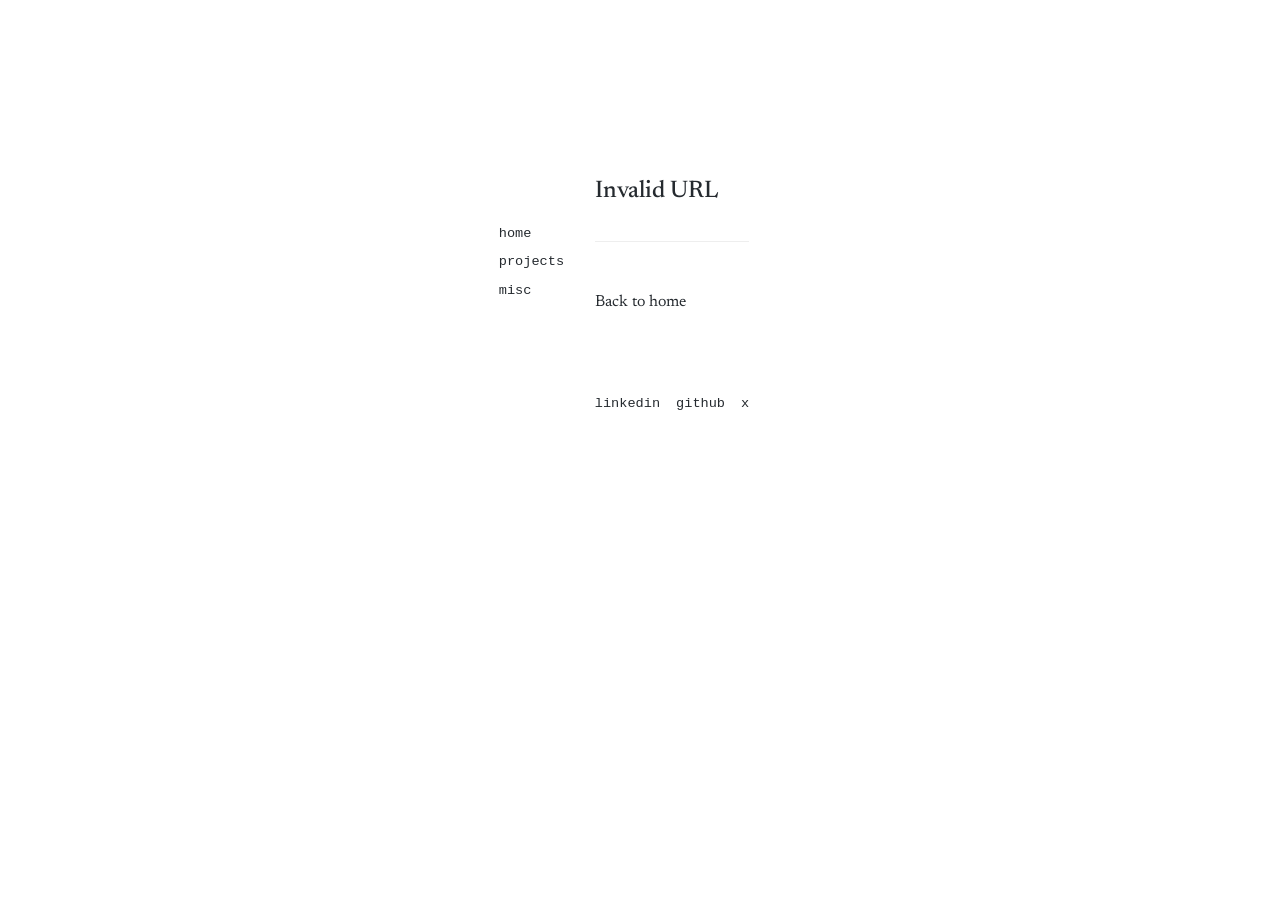
<file: index.html>
<!doctype html>
<html lang="en">
  <head>
    <meta charset="UTF-8" />
    <link rel="icon" type="image/jpeg" href="/xiaofei.jpeg" />
    <meta name="viewport" content="width=device-width, initial-scale=1.0" />
    <title>arnold</title>
    <script type="text/javascript">
      var l = window.location.href;
      const regex = /^((?:https?:\/\/|(?!\w+:\/\/))[^\/]+)\/(?!#)/;
      window.location.href = l.replace(regex, '$1/#/');
    </script>
    <script async src="https://pagead2.googlesyndication.com/pagead/js/adsbygoogle.js?client=ca-pub-2647835666414081"
     crossorigin="anonymous"></script>
    <script type="module" crossorigin src="/assets/index-B4SWoALn.js"></script>
    <link rel="modulepreload" crossorigin href="/assets/vendor-nMe-4TIH.js">
    <link rel="stylesheet" crossorigin href="/assets/index-hOQbu9Yd.css">
  </head>
  <body>
    <div id="root"></div>
  </body>
</html>
</file>
<file: assets/index-hOQbu9Yd.css>
@import"https://fonts.googleapis.com/css2?family=Newsreader:ital,opsz,wght@0,6..72,300;0,6..72,400;0,6..72,500;1,6..72,400&display=swap";@font-face{font-display:block;font-family:KaTeX_AMS;font-style:normal;font-weight:400;src:url(/assets/KaTeX_AMS-Regular-BQhdFMY1.woff2) format("woff2"),url(/assets/KaTeX_AMS-Regular-DMm9YOAa.woff) format("woff"),url(/assets/KaTeX_AMS-Regular-DRggAlZN.ttf) format("truetype")}@font-face{font-display:block;font-family:KaTeX_Caligraphic;font-style:normal;font-weight:700;src:url(/assets/KaTeX_Caligraphic-Bold-Dq_IR9rO.woff2) format("woff2"),url(/assets/KaTeX_Caligraphic-Bold-BEiXGLvX.woff) format("woff"),url(/assets/KaTeX_Caligraphic-Bold-ATXxdsX0.ttf) format("truetype")}@font-face{font-display:block;font-family:KaTeX_Caligraphic;font-style:normal;font-weight:400;src:url(/assets/KaTeX_Caligraphic-Regular-Di6jR-x-.woff2) format("woff2"),url(/assets/KaTeX_Caligraphic-Regular-CTRA-rTL.woff) format("woff"),url(/assets/KaTeX_Caligraphic-Regular-wX97UBjC.ttf) format("truetype")}@font-face{font-display:block;font-family:KaTeX_Fraktur;font-style:normal;font-weight:700;src:url(/assets/KaTeX_Fraktur-Bold-CL6g_b3V.woff2) format("woff2"),url(/assets/KaTeX_Fraktur-Bold-BsDP51OF.woff) format("woff"),url(/assets/KaTeX_Fraktur-Bold-BdnERNNW.ttf) format("truetype")}@font-face{font-display:block;font-family:KaTeX_Fraktur;font-style:normal;font-weight:400;src:url(/assets/KaTeX_Fraktur-Regular-CTYiF6lA.woff2) format("woff2"),url(/assets/KaTeX_Fraktur-Regular-Dxdc4cR9.woff) format("woff"),url(/assets/KaTeX_Fraktur-Regular-CB_wures.ttf) format("truetype")}@font-face{font-display:block;font-family:KaTeX_Main;font-style:normal;font-weight:700;src:url(/assets/KaTeX_Main-Bold-Cx986IdX.woff2) format("woff2"),url(/assets/KaTeX_Main-Bold-Jm3AIy58.woff) format("woff"),url(/assets/KaTeX_Main-Bold-waoOVXN0.ttf) format("truetype")}@font-face{font-display:block;font-family:KaTeX_Main;font-style:italic;font-weight:700;src:url(/assets/KaTeX_Main-BoldItalic-DxDJ3AOS.woff2) format("woff2"),url(/assets/KaTeX_Main-BoldItalic-SpSLRI95.woff) format("woff"),url(/assets/KaTeX_Main-BoldItalic-DzxPMmG6.ttf) format("truetype")}@font-face{font-display:block;font-family:KaTeX_Main;font-style:italic;font-weight:400;src:url(/assets/KaTeX_Main-Italic-NWA7e6Wa.woff2) format("woff2"),url(/assets/KaTeX_Main-Italic-BMLOBm91.woff) format("woff"),url(/assets/KaTeX_Main-Italic-3WenGoN9.ttf) format("truetype")}@font-face{font-display:block;font-family:KaTeX_Main;font-style:normal;font-weight:400;src:url(/assets/KaTeX_Main-Regular-B22Nviop.woff2) format("woff2"),url(/assets/KaTeX_Main-Regular-Dr94JaBh.woff) format("woff"),url(/assets/KaTeX_Main-Regular-ypZvNtVU.ttf) format("truetype")}@font-face{font-display:block;font-family:KaTeX_Math;font-style:italic;font-weight:700;src:url(/assets/KaTeX_Math-BoldItalic-CZnvNsCZ.woff2) format("woff2"),url(/assets/KaTeX_Math-BoldItalic-iY-2wyZ7.woff) format("woff"),url(/assets/KaTeX_Math-BoldItalic-B3XSjfu4.ttf) format("truetype")}@font-face{font-display:block;font-family:KaTeX_Math;font-style:italic;font-weight:400;src:url(/assets/KaTeX_Math-Italic-t53AETM-.woff2) format("woff2"),url(/assets/KaTeX_Math-Italic-DA0__PXp.woff) format("woff"),url(/assets/KaTeX_Math-Italic-flOr_0UB.ttf) format("truetype")}@font-face{font-display:block;font-family:KaTeX_SansSerif;font-style:normal;font-weight:700;src:url(/assets/KaTeX_SansSerif-Bold-D1sUS0GD.woff2) format("woff2"),url(/assets/KaTeX_SansSerif-Bold-DbIhKOiC.woff) format("woff"),url(/assets/KaTeX_SansSerif-Bold-CFMepnvq.ttf) format("truetype")}@font-face{font-display:block;font-family:KaTeX_SansSerif;font-style:italic;font-weight:400;src:url(/assets/KaTeX_SansSerif-Italic-C3H0VqGB.woff2) format("woff2"),url(/assets/KaTeX_SansSerif-Italic-DN2j7dab.woff) format("woff"),url(/assets/KaTeX_SansSerif-Italic-YYjJ1zSn.ttf) format("truetype")}@font-face{font-display:block;font-family:KaTeX_SansSerif;font-style:normal;font-weight:400;src:url(/assets/KaTeX_SansSerif-Regular-DDBCnlJ7.woff2) format("woff2"),url(/assets/KaTeX_SansSerif-Regular-CS6fqUqJ.woff) format("woff"),url(/assets/KaTeX_SansSerif-Regular-BNo7hRIc.ttf) format("truetype")}@font-face{font-display:block;font-family:KaTeX_Script;font-style:normal;font-weight:400;src:url(/assets/KaTeX_Script-Regular-D3wIWfF6.woff2) format("woff2"),url(/assets/KaTeX_Script-Regular-D5yQViql.woff) format("woff"),url(/assets/KaTeX_Script-Regular-C5JkGWo-.ttf) format("truetype")}@font-face{font-display:block;font-family:KaTeX_Size1;font-style:normal;font-weight:400;src:url(/assets/KaTeX_Size1-Regular-mCD8mA8B.woff2) format("woff2"),url(/assets/KaTeX_Size1-Regular-C195tn64.woff) format("woff"),url(/assets/KaTeX_Size1-Regular-Dbsnue_I.ttf) format("truetype")}@font-face{font-display:block;font-family:KaTeX_Size2;font-style:normal;font-weight:400;src:url(/assets/KaTeX_Size2-Regular-Dy4dx90m.woff2) format("woff2"),url(/assets/KaTeX_Size2-Regular-oD1tc_U0.woff) format("woff"),url(/assets/KaTeX_Size2-Regular-B7gKUWhC.ttf) format("truetype")}@font-face{font-display:block;font-family:KaTeX_Size3;font-style:normal;font-weight:400;src:url([data-uri]) format("woff2"),url(/assets/KaTeX_Size3-Regular-CTq5MqoE.woff) format("woff"),url(/assets/KaTeX_Size3-Regular-DgpXs0kz.ttf) format("truetype")}@font-face{font-display:block;font-family:KaTeX_Size4;font-style:normal;font-weight:400;src:url(/assets/KaTeX_Size4-Regular-Dl5lxZxV.woff2) format("woff2"),url(/assets/KaTeX_Size4-Regular-BF-4gkZK.woff) format("woff"),url(/assets/KaTeX_Size4-Regular-DWFBv043.ttf) format("truetype")}@font-face{font-display:block;font-family:KaTeX_Typewriter;font-style:normal;font-weight:400;src:url(/assets/KaTeX_Typewriter-Regular-CO6r4hn1.woff2) format("woff2"),url(/assets/KaTeX_Typewriter-Regular-C0xS9mPB.woff) format("woff"),url(/assets/KaTeX_Typewriter-Regular-D3Ib7_Hf.ttf) format("truetype")}.katex{font: 1.21em KaTeX_Main,Times New Roman,serif;line-height:1.2;text-indent:0;text-rendering:auto}.katex *{-ms-high-contrast-adjust:none!important;border-color:currentColor}.katex .katex-version:after{content:"0.16.38"}.katex .katex-mathml{clip:rect(1px,1px,1px,1px);border:0;height:1px;overflow:hidden;padding:0;position:absolute;width:1px}.katex .katex-html>.newline{display:block}.katex .base{position:relative;white-space:nowrap;width:-webkit-min-content;width:-moz-min-content;width:min-content}.katex .base,.katex .strut{display:inline-block}.katex .textbf{font-weight:700}.katex .textit{font-style:italic}.katex .textrm{font-family:KaTeX_Main}.katex .textsf{font-family:KaTeX_SansSerif}.katex .texttt{font-family:KaTeX_Typewriter}.katex .mathnormal{font-family:KaTeX_Math;font-style:italic}.katex .mathit{font-family:KaTeX_Main;font-style:italic}.katex .mathrm{font-style:normal}.katex .mathbf{font-family:KaTeX_Main;font-weight:700}.katex .boldsymbol{font-family:KaTeX_Math;font-style:italic;font-weight:700}.katex .amsrm,.katex .mathbb,.katex .textbb{font-family:KaTeX_AMS}.katex .mathcal{font-family:KaTeX_Caligraphic}.katex .mathfrak,.katex .textfrak{font-family:KaTeX_Fraktur}.katex .mathboldfrak,.katex .textboldfrak{font-family:KaTeX_Fraktur;font-weight:700}.katex .mathtt{font-family:KaTeX_Typewriter}.katex .mathscr,.katex .textscr{font-family:KaTeX_Script}.katex .mathsf,.katex .textsf{font-family:KaTeX_SansSerif}.katex .mathboldsf,.katex .textboldsf{font-family:KaTeX_SansSerif;font-weight:700}.katex .mathitsf,.katex .mathsfit,.katex .textitsf{font-family:KaTeX_SansSerif;font-style:italic}.katex .mainrm{font-family:KaTeX_Main;font-style:normal}.katex .vlist-t{border-collapse:collapse;display:inline-table;table-layout:fixed}.katex .vlist-r{display:table-row}.katex .vlist{display:table-cell;position:relative;vertical-align:bottom}.katex .vlist>span{display:block;height:0;position:relative}.katex .vlist>span>span{display:inline-block}.katex .vlist>span>.pstrut{overflow:hidden;width:0}.katex .vlist-t2{margin-right:-2px}.katex .vlist-s{display:table-cell;font-size:1px;min-width:2px;vertical-align:bottom;width:2px}.katex .vbox{align-items:baseline;display:inline-flex;flex-direction:column}.katex .hbox{width:100%}.katex .hbox,.katex .thinbox{display:inline-flex;flex-direction:row}.katex .thinbox{max-width:0;width:0}.katex .msupsub{text-align:left}.katex .mfrac>span>span{text-align:center}.katex .mfrac .frac-line{border-bottom-style:solid;display:inline-block;width:100%}.katex .hdashline,.katex .hline,.katex .mfrac .frac-line,.katex .overline .overline-line,.katex .rule,.katex .underline .underline-line{min-height:1px}.katex .mspace{display:inline-block}.katex .smash{display:inline;line-height:0}.katex .clap,.katex .llap,.katex .rlap{position:relative;width:0}.katex .clap>.inner,.katex .llap>.inner,.katex .rlap>.inner{position:absolute}.katex .clap>.fix,.katex .llap>.fix,.katex .rlap>.fix{display:inline-block}.katex .llap>.inner{right:0}.katex .clap>.inner,.katex .rlap>.inner{left:0}.katex .clap>.inner>span{margin-left:-50%;margin-right:50%}.katex .rule{border:0 solid;display:inline-block;position:relative}.katex .hline,.katex .overline .overline-line,.katex .underline .underline-line{border-bottom-style:solid;display:inline-block;width:100%}.katex .hdashline{border-bottom-style:dashed;display:inline-block;width:100%}.katex .sqrt>.root{margin-left:.2777777778em;margin-right:-.5555555556em}.katex .fontsize-ensurer.reset-size1.size1,.katex .sizing.reset-size1.size1{font-size:1em}.katex .fontsize-ensurer.reset-size1.size2,.katex .sizing.reset-size1.size2{font-size:1.2em}.katex .fontsize-ensurer.reset-size1.size3,.katex .sizing.reset-size1.size3{font-size:1.4em}.katex .fontsize-ensurer.reset-size1.size4,.katex .sizing.reset-size1.size4{font-size:1.6em}.katex .fontsize-ensurer.reset-size1.size5,.katex .sizing.reset-size1.size5{font-size:1.8em}.katex .fontsize-ensurer.reset-size1.size6,.katex .sizing.reset-size1.size6{font-size:2em}.katex .fontsize-ensurer.reset-size1.size7,.katex .sizing.reset-size1.size7{font-size:2.4em}.katex .fontsize-ensurer.reset-size1.size8,.katex .sizing.reset-size1.size8{font-size:2.88em}.katex .fontsize-ensurer.reset-size1.size9,.katex .sizing.reset-size1.size9{font-size:3.456em}.katex .fontsize-ensurer.reset-size1.size10,.katex .sizing.reset-size1.size10{font-size:4.148em}.katex .fontsize-ensurer.reset-size1.size11,.katex .sizing.reset-size1.size11{font-size:4.976em}.katex .fontsize-ensurer.reset-size2.size1,.katex .sizing.reset-size2.size1{font-size:.8333333333em}.katex .fontsize-ensurer.reset-size2.size2,.katex .sizing.reset-size2.size2{font-size:1em}.katex .fontsize-ensurer.reset-size2.size3,.katex .sizing.reset-size2.size3{font-size:1.1666666667em}.katex .fontsize-ensurer.reset-size2.size4,.katex .sizing.reset-size2.size4{font-size:1.3333333333em}.katex .fontsize-ensurer.reset-size2.size5,.katex .sizing.reset-size2.size5{font-size:1.5em}.katex .fontsize-ensurer.reset-size2.size6,.katex .sizing.reset-size2.size6{font-size:1.6666666667em}.katex .fontsize-ensurer.reset-size2.size7,.katex .sizing.reset-size2.size7{font-size:2em}.katex .fontsize-ensurer.reset-size2.size8,.katex .sizing.reset-size2.size8{font-size:2.4em}.katex .fontsize-ensurer.reset-size2.size9,.katex .sizing.reset-size2.size9{font-size:2.88em}.katex .fontsize-ensurer.reset-size2.size10,.katex .sizing.reset-size2.size10{font-size:3.4566666667em}.katex .fontsize-ensurer.reset-size2.size11,.katex .sizing.reset-size2.size11{font-size:4.1466666667em}.katex .fontsize-ensurer.reset-size3.size1,.katex .sizing.reset-size3.size1{font-size:.7142857143em}.katex .fontsize-ensurer.reset-size3.size2,.katex .sizing.reset-size3.size2{font-size:.8571428571em}.katex .fontsize-ensurer.reset-size3.size3,.katex .sizing.reset-size3.size3{font-size:1em}.katex .fontsize-ensurer.reset-size3.size4,.katex .sizing.reset-size3.size4{font-size:1.1428571429em}.katex .fontsize-ensurer.reset-size3.size5,.katex .sizing.reset-size3.size5{font-size:1.2857142857em}.katex .fontsize-ensurer.reset-size3.size6,.katex .sizing.reset-size3.size6{font-size:1.4285714286em}.katex .fontsize-ensurer.reset-size3.size7,.katex .sizing.reset-size3.size7{font-size:1.7142857143em}.katex .fontsize-ensurer.reset-size3.size8,.katex .sizing.reset-size3.size8{font-size:2.0571428571em}.katex .fontsize-ensurer.reset-size3.size9,.katex .sizing.reset-size3.size9{font-size:2.4685714286em}.katex .fontsize-ensurer.reset-size3.size10,.katex .sizing.reset-size3.size10{font-size:2.9628571429em}.katex .fontsize-ensurer.reset-size3.size11,.katex .sizing.reset-size3.size11{font-size:3.5542857143em}.katex .fontsize-ensurer.reset-size4.size1,.katex .sizing.reset-size4.size1{font-size:.625em}.katex .fontsize-ensurer.reset-size4.size2,.katex .sizing.reset-size4.size2{font-size:.75em}.katex .fontsize-ensurer.reset-size4.size3,.katex .sizing.reset-size4.size3{font-size:.875em}.katex .fontsize-ensurer.reset-size4.size4,.katex .sizing.reset-size4.size4{font-size:1em}.katex .fontsize-ensurer.reset-size4.size5,.katex .sizing.reset-size4.size5{font-size:1.125em}.katex .fontsize-ensurer.reset-size4.size6,.katex .sizing.reset-size4.size6{font-size:1.25em}.katex .fontsize-ensurer.reset-size4.size7,.katex .sizing.reset-size4.size7{font-size:1.5em}.katex .fontsize-ensurer.reset-size4.size8,.katex .sizing.reset-size4.size8{font-size:1.8em}.katex .fontsize-ensurer.reset-size4.size9,.katex .sizing.reset-size4.size9{font-size:2.16em}.katex .fontsize-ensurer.reset-size4.size10,.katex .sizing.reset-size4.size10{font-size:2.5925em}.katex .fontsize-ensurer.reset-size4.size11,.katex .sizing.reset-size4.size11{font-size:3.11em}.katex .fontsize-ensurer.reset-size5.size1,.katex .sizing.reset-size5.size1{font-size:.5555555556em}.katex .fontsize-ensurer.reset-size5.size2,.katex .sizing.reset-size5.size2{font-size:.6666666667em}.katex .fontsize-ensurer.reset-size5.size3,.katex .sizing.reset-size5.size3{font-size:.7777777778em}.katex .fontsize-ensurer.reset-size5.size4,.katex .sizing.reset-size5.size4{font-size:.8888888889em}.katex .fontsize-ensurer.reset-size5.size5,.katex .sizing.reset-size5.size5{font-size:1em}.katex .fontsize-ensurer.reset-size5.size6,.katex .sizing.reset-size5.size6{font-size:1.1111111111em}.katex .fontsize-ensurer.reset-size5.size7,.katex .sizing.reset-size5.size7{font-size:1.3333333333em}.katex .fontsize-ensurer.reset-size5.size8,.katex .sizing.reset-size5.size8{font-size:1.6em}.katex .fontsize-ensurer.reset-size5.size9,.katex .sizing.reset-size5.size9{font-size:1.92em}.katex .fontsize-ensurer.reset-size5.size10,.katex .sizing.reset-size5.size10{font-size:2.3044444444em}.katex .fontsize-ensurer.reset-size5.size11,.katex .sizing.reset-size5.size11{font-size:2.7644444444em}.katex .fontsize-ensurer.reset-size6.size1,.katex .sizing.reset-size6.size1{font-size:.5em}.katex .fontsize-ensurer.reset-size6.size2,.katex .sizing.reset-size6.size2{font-size:.6em}.katex .fontsize-ensurer.reset-size6.size3,.katex .sizing.reset-size6.size3{font-size:.7em}.katex .fontsize-ensurer.reset-size6.size4,.katex .sizing.reset-size6.size4{font-size:.8em}.katex .fontsize-ensurer.reset-size6.size5,.katex .sizing.reset-size6.size5{font-size:.9em}.katex .fontsize-ensurer.reset-size6.size6,.katex .sizing.reset-size6.size6{font-size:1em}.katex .fontsize-ensurer.reset-size6.size7,.katex .sizing.reset-size6.size7{font-size:1.2em}.katex .fontsize-ensurer.reset-size6.size8,.katex .sizing.reset-size6.size8{font-size:1.44em}.katex .fontsize-ensurer.reset-size6.size9,.katex .sizing.reset-size6.size9{font-size:1.728em}.katex .fontsize-ensurer.reset-size6.size10,.katex .sizing.reset-size6.size10{font-size:2.074em}.katex .fontsize-ensurer.reset-size6.size11,.katex .sizing.reset-size6.size11{font-size:2.488em}.katex .fontsize-ensurer.reset-size7.size1,.katex .sizing.reset-size7.size1{font-size:.4166666667em}.katex .fontsize-ensurer.reset-size7.size2,.katex .sizing.reset-size7.size2{font-size:.5em}.katex .fontsize-ensurer.reset-size7.size3,.katex .sizing.reset-size7.size3{font-size:.5833333333em}.katex .fontsize-ensurer.reset-size7.size4,.katex .sizing.reset-size7.size4{font-size:.6666666667em}.katex .fontsize-ensurer.reset-size7.size5,.katex .sizing.reset-size7.size5{font-size:.75em}.katex .fontsize-ensurer.reset-size7.size6,.katex .sizing.reset-size7.size6{font-size:.8333333333em}.katex .fontsize-ensurer.reset-size7.size7,.katex .sizing.reset-size7.size7{font-size:1em}.katex .fontsize-ensurer.reset-size7.size8,.katex .sizing.reset-size7.size8{font-size:1.2em}.katex .fontsize-ensurer.reset-size7.size9,.katex .sizing.reset-size7.size9{font-size:1.44em}.katex .fontsize-ensurer.reset-size7.size10,.katex .sizing.reset-size7.size10{font-size:1.7283333333em}.katex .fontsize-ensurer.reset-size7.size11,.katex .sizing.reset-size7.size11{font-size:2.0733333333em}.katex .fontsize-ensurer.reset-size8.size1,.katex .sizing.reset-size8.size1{font-size:.3472222222em}.katex .fontsize-ensurer.reset-size8.size2,.katex .sizing.reset-size8.size2{font-size:.4166666667em}.katex .fontsize-ensurer.reset-size8.size3,.katex .sizing.reset-size8.size3{font-size:.4861111111em}.katex .fontsize-ensurer.reset-size8.size4,.katex .sizing.reset-size8.size4{font-size:.5555555556em}.katex .fontsize-ensurer.reset-size8.size5,.katex .sizing.reset-size8.size5{font-size:.625em}.katex .fontsize-ensurer.reset-size8.size6,.katex .sizing.reset-size8.size6{font-size:.6944444444em}.katex .fontsize-ensurer.reset-size8.size7,.katex .sizing.reset-size8.size7{font-size:.8333333333em}.katex .fontsize-ensurer.reset-size8.size8,.katex .sizing.reset-size8.size8{font-size:1em}.katex .fontsize-ensurer.reset-size8.size9,.katex .sizing.reset-size8.size9{font-size:1.2em}.katex .fontsize-ensurer.reset-size8.size10,.katex .sizing.reset-size8.size10{font-size:1.4402777778em}.katex .fontsize-ensurer.reset-size8.size11,.katex .sizing.reset-size8.size11{font-size:1.7277777778em}.katex .fontsize-ensurer.reset-size9.size1,.katex .sizing.reset-size9.size1{font-size:.2893518519em}.katex .fontsize-ensurer.reset-size9.size2,.katex .sizing.reset-size9.size2{font-size:.3472222222em}.katex .fontsize-ensurer.reset-size9.size3,.katex .sizing.reset-size9.size3{font-size:.4050925926em}.katex .fontsize-ensurer.reset-size9.size4,.katex .sizing.reset-size9.size4{font-size:.462962963em}.katex .fontsize-ensurer.reset-size9.size5,.katex .sizing.reset-size9.size5{font-size:.5208333333em}.katex .fontsize-ensurer.reset-size9.size6,.katex .sizing.reset-size9.size6{font-size:.5787037037em}.katex .fontsize-ensurer.reset-size9.size7,.katex .sizing.reset-size9.size7{font-size:.6944444444em}.katex .fontsize-ensurer.reset-size9.size8,.katex .sizing.reset-size9.size8{font-size:.8333333333em}.katex .fontsize-ensurer.reset-size9.size9,.katex .sizing.reset-size9.size9{font-size:1em}.katex .fontsize-ensurer.reset-size9.size10,.katex .sizing.reset-size9.size10{font-size:1.2002314815em}.katex .fontsize-ensurer.reset-size9.size11,.katex .sizing.reset-size9.size11{font-size:1.4398148148em}.katex .fontsize-ensurer.reset-size10.size1,.katex .sizing.reset-size10.size1{font-size:.2410800386em}.katex .fontsize-ensurer.reset-size10.size2,.katex .sizing.reset-size10.size2{font-size:.2892960463em}.katex .fontsize-ensurer.reset-size10.size3,.katex .sizing.reset-size10.size3{font-size:.337512054em}.katex .fontsize-ensurer.reset-size10.size4,.katex .sizing.reset-size10.size4{font-size:.3857280617em}.katex .fontsize-ensurer.reset-size10.size5,.katex .sizing.reset-size10.size5{font-size:.4339440694em}.katex .fontsize-ensurer.reset-size10.size6,.katex .sizing.reset-size10.size6{font-size:.4821600771em}.katex .fontsize-ensurer.reset-size10.size7,.katex .sizing.reset-size10.size7{font-size:.5785920926em}.katex .fontsize-ensurer.reset-size10.size8,.katex .sizing.reset-size10.size8{font-size:.6943105111em}.katex .fontsize-ensurer.reset-size10.size9,.katex .sizing.reset-size10.size9{font-size:.8331726133em}.katex .fontsize-ensurer.reset-size10.size10,.katex .sizing.reset-size10.size10{font-size:1em}.katex .fontsize-ensurer.reset-size10.size11,.katex .sizing.reset-size10.size11{font-size:1.1996142719em}.katex .fontsize-ensurer.reset-size11.size1,.katex .sizing.reset-size11.size1{font-size:.2009646302em}.katex .fontsize-ensurer.reset-size11.size2,.katex .sizing.reset-size11.size2{font-size:.2411575563em}.katex .fontsize-ensurer.reset-size11.size3,.katex .sizing.reset-size11.size3{font-size:.2813504823em}.katex .fontsize-ensurer.reset-size11.size4,.katex .sizing.reset-size11.size4{font-size:.3215434084em}.katex .fontsize-ensurer.reset-size11.size5,.katex .sizing.reset-size11.size5{font-size:.3617363344em}.katex .fontsize-ensurer.reset-size11.size6,.katex .sizing.reset-size11.size6{font-size:.4019292605em}.katex .fontsize-ensurer.reset-size11.size7,.katex .sizing.reset-size11.size7{font-size:.4823151125em}.katex .fontsize-ensurer.reset-size11.size8,.katex .sizing.reset-size11.size8{font-size:.578778135em}.katex .fontsize-ensurer.reset-size11.size9,.katex .sizing.reset-size11.size9{font-size:.6945337621em}.katex .fontsize-ensurer.reset-size11.size10,.katex .sizing.reset-size11.size10{font-size:.8336012862em}.katex .fontsize-ensurer.reset-size11.size11,.katex .sizing.reset-size11.size11{font-size:1em}.katex .delimsizing.size1{font-family:KaTeX_Size1}.katex .delimsizing.size2{font-family:KaTeX_Size2}.katex .delimsizing.size3{font-family:KaTeX_Size3}.katex .delimsizing.size4{font-family:KaTeX_Size4}.katex .delimsizing.mult .delim-size1>span{font-family:KaTeX_Size1}.katex .delimsizing.mult .delim-size4>span{font-family:KaTeX_Size4}.katex .nulldelimiter{display:inline-block;width:.12em}.katex .delimcenter,.katex .op-symbol{position:relative}.katex .op-symbol.small-op{font-family:KaTeX_Size1}.katex .op-symbol.large-op{font-family:KaTeX_Size2}.katex .accent>.vlist-t,.katex .op-limits>.vlist-t{text-align:center}.katex .accent .accent-body{position:relative}.katex .accent .accent-body:not(.accent-full){width:0}.katex .overlay{display:block}.katex .mtable .vertical-separator{display:inline-block;min-width:1px}.katex .mtable .arraycolsep{display:inline-block}.katex .mtable .col-align-c>.vlist-t{text-align:center}.katex .mtable .col-align-l>.vlist-t{text-align:left}.katex .mtable .col-align-r>.vlist-t{text-align:right}.katex .svg-align{text-align:left}.katex svg{fill:currentColor;stroke:currentColor;display:block;height:inherit;position:absolute;width:100%}.katex svg path{stroke:none}.katex svg{fill-rule:nonzero;fill-opacity:1;stroke-width:1;stroke-linecap:butt;stroke-linejoin:miter;stroke-miterlimit:4;stroke-dasharray:none;stroke-dashoffset:0;stroke-opacity:1}.katex img{border-style:none;max-height:none;max-width:none;min-height:0;min-width:0}.katex .stretchy{display:block;overflow:hidden;position:relative;width:100%}.katex .stretchy:after,.katex .stretchy:before{content:""}.katex .hide-tail{overflow:hidden;position:relative;width:100%}.katex .halfarrow-left{left:0;overflow:hidden;position:absolute;width:50.2%}.katex .halfarrow-right{overflow:hidden;position:absolute;right:0;width:50.2%}.katex .brace-left{left:0;overflow:hidden;position:absolute;width:25.1%}.katex .brace-center{left:25%;overflow:hidden;position:absolute;width:50%}.katex .brace-right{overflow:hidden;position:absolute;right:0;width:25.1%}.katex .x-arrow-pad{padding:0 .5em}.katex .cd-arrow-pad{padding:0 .55556em 0 .27778em}.katex .mover,.katex .munder,.katex .x-arrow{text-align:center}.katex .boxpad{padding:0 .3em}.katex .fbox,.katex .fcolorbox{border:.04em solid;box-sizing:border-box}.katex .cancel-pad{padding:0 .2em}.katex .cancel-lap{margin-left:-.2em;margin-right:-.2em}.katex .sout{border-bottom-style:solid;border-bottom-width:.08em}.katex .angl{border-right:.049em solid;border-top:.049em solid;box-sizing:border-box;margin-right:.03889em}.katex .anglpad{padding:0 .03889em}.katex .eqn-num:before{content:"(" counter(katexEqnNo) ")";counter-increment:katexEqnNo}.katex .mml-eqn-num:before{content:"(" counter(mmlEqnNo) ")";counter-increment:mmlEqnNo}.katex .mtr-glue{width:50%}.katex .cd-vert-arrow{display:inline-block;position:relative}.katex .cd-label-left{display:inline-block;position:absolute;right:calc(50% + .3em);text-align:left}.katex .cd-label-right{display:inline-block;left:calc(50% + .3em);position:absolute;text-align:right}.katex-display{display:block;margin:1em 0;text-align:center}.katex-display>.katex{display:block;text-align:center;white-space:nowrap}.katex-display>.katex>.katex-html{display:block;position:relative}.katex-display>.katex>.katex-html>.tag{position:absolute;right:0}.katex-display.leqno>.katex>.katex-html>.tag{left:0;right:auto}.katex-display.fleqn>.katex{padding-left:2em;text-align:left}body{counter-reset:katexEqnNo mmlEqnNo}:root{font-family:Newsreader,Georgia,serif;line-height:1.5;font-weight:400;color-scheme:light;color:#252a2f;background-color:#fff;font-synthesis:none;text-rendering:optimizeLegibility;-webkit-font-smoothing:antialiased;-moz-osx-font-smoothing:grayscale}html,body{height:100%;margin:0;padding:0}@keyframes fadeIn{0%{opacity:0;transform:translateY(30px)}to{opacity:1;transform:translateY(0)}}body{margin:0;min-width:320px;height:100%;display:flex;flex-direction:column;align-items:center;background:#fff;font-family:Newsreader,Georgia,serif;font-weight:400;color:#252a2f}h1{font-family:Newsreader,Georgia,serif;font-weight:500;font-size:1.5rem;margin:0;color:#252a2f}a{color:inherit;text-decoration:none;transition:opacity .2s ease}a:hover{opacity:.7}hr{border:none;height:1px;background:#eee;margin:2rem 0}ul{list-style:none;margin:0;padding:0}.thanks{font-size:8px;color:#999;letter-spacing:.05em;line-height:1}.title{font-size:32px}.dates-list{text-align:right}.arrow-svg{display:inline-block;vertical-align:middle;width:.8rem;height:.8rem;margin-left:.2rem;stroke:currentColor}.grid{display:grid;grid-template-columns:1fr auto;column-gap:1rem;row-gap:1.5rem;align-items:baseline}.flex{display:flex;gap:1rem}.content{flex:1;display:flex;flex-direction:column;justify-content:center}.footer{display:flex;justify-content:center;font-family:Courier New,monospace;font-size:.85rem}.layout-container{display:flex;flex-direction:row;width:100%;min-height:100vh;padding-top:4rem;box-sizing:border-box}.sidebar{position:sticky;top:14rem;align-self:flex-start;width:80px;height:fit-content;display:flex;flex-direction:column;font-family:Courier New,monospace;font-size:.85rem}.nav-links,.social-links{display:flex;flex-direction:column;gap:.5rem}.nav-links a,.social-links a{transition:opacity .2s ease}.nav-links a.active{opacity:.4;pointer-events:none}.sidebar-gap{height:4rem}.main{display:flex;flex-direction:row;gap:2rem;max-width:45rem;width:100%;margin-left:80px;padding-left:1rem;padding-right:2rem}.content-area{max-width:40rem;padding-top:2rem}.content-area>.footer{margin-top:4rem;margin-bottom:4rem}.footer .social-links{flex-direction:row;gap:1rem}
</file>
